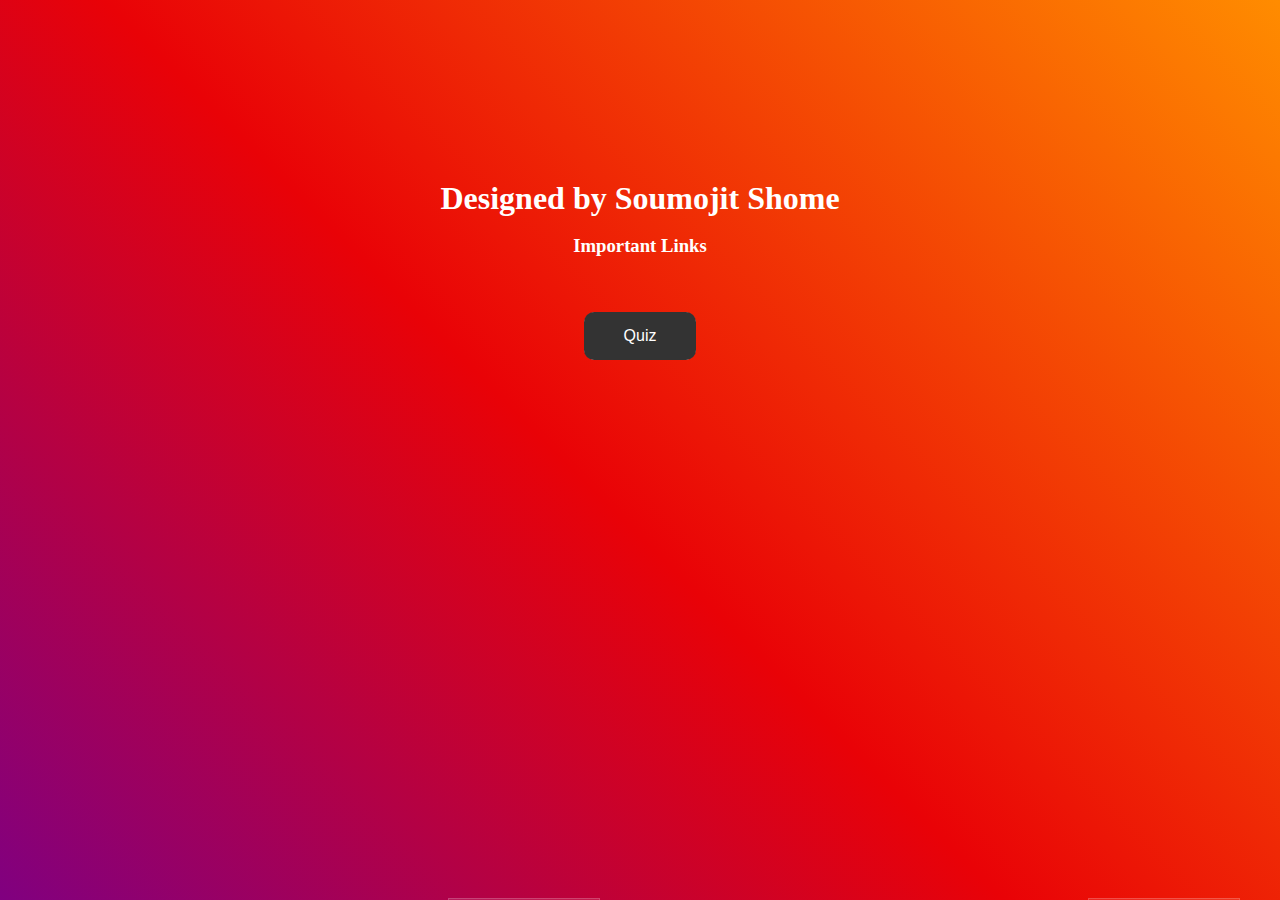
<file: linkspage.html>
<!DOCTYPE html>
<html lang="en">

<head>
    <meta charset="UTF-8">
    <meta http-equiv="X-UA-Compatible" content="IE=edge">
    <meta name="viewport" content="width=device-width, initial-scale=1.0">
    <link rel="icon" type="image/x-icon" href="mylinkspageog.png">
    <title>Soumojit Shome | Links</title>

    <meta name="description" content="Important Links">

    <meta property="og:url" content="implinkssoumojit.vercel.app">
    <meta property="og:type" content="website">
    <meta property="og:title" content="Soumojit Shome Share Important Links">
    <meta property="og:image" content="mylinkspageog.png">
    <meta property="og:site_name" content="Soumojit Shome Share Important Links">

    <style>
        * {
            margin: 0;
            padding: 0;
        }

        html {
            scroll-behavior: smooth;
            /* overflow: scroll; */
        }

        body {
            background-color: #800080;

        }

        .bg {
            position: fixed;
            width: 100%;
            height: 100vh;
            background-image: linear-gradient(45deg, #800080 0%,
                    #E90207 46%,
                    #ff8c00 100%);
        }

        .glass {

            position: absolute;
            top: 0;
            left: 0;
            width: 100%;
            height: 100%;
            overflow: hidden;
            /* overflow: scroll; */
        }

        #cont {
            top: 0;
            left: 0;
            width: 100%;
            height: 100%;
            position: absolute;
            overflow: scroll;
        }

        .glass li {
            position: absolute;
            display: block;
            list-style: none;
            width: 20px;
            height: 20px;
            background: rgba(255, 255, 255, 0.1);
            border: 1px solid rgba(255, 255, 255, 0.18);
            animation: spin 5s linear infinite;
            bottom: -150px;
        }

        .glass li:nth-child(1) {
            left: 35%;
            width: 150px;
            height: 150px;
            animation-delay: 0s;
        }

        .glass li:nth-child(2) {
            left: 10%;
            width: 20px;
            height: 20px;
            animation-delay: 2s;
            animation-duration: 12s;
        }

        .glass li:nth-child(3) {
            left: 70%;
            width: 20px;
            height: 20px;
            animation-delay: 4s;
        }

        .glass li:nth-child(4) {
            left: 40%;
            width: 60px;
            height: 60px;
            animation-delay: 0s;
            animation-duration: 18s;
        }

        .glass li:nth-child(5) {
            left: 65%;
            width: 20px;
            height: 20px;
            animation-delay: 0s;
        }

        .glass li:nth-child(6) {
            left: 75%;
            width: 110px;
            height: 110px;
            animation-delay: 3s;
        }

        .glass li:nth-child(7) {
            left: 35%;
            width: 150px;
            height: 150px;
            animation-delay: 7s;
        }

        .glass li:nth-child(8) {
            left: 50%;
            width: 25px;
            height: 25px;
            animation-delay: 15s;
            animation-duration: 45s;
        }

        .glass li:nth-child(9) {
            left: 20%;
            width: 15px;
            height: 15px;
            animation-delay: 2s;
            animation-duration: 35s;
        }

        .glass li:nth-child(10) {
            left: 85%;
            width: 150px;
            height: 150px;
            animation-delay: 0s;
            animation-duration: 11s;
        }

        @keyframes spin {
            0% {
                transform: translateY(0) rotate(0deg);
                opacity: 1;
                border-radius: 0;
            }

            100% {
                transform: translateY(-1000px) rotate(720deg);
                opacity: 0;
                border-radius: 50%;
            }
        }



        /* button */
        .btn {
            margin: 10px;
            padding: 15px 40px;
            border: none;
            outline: none;
            color: #FFF;
            cursor: pointer;
            position: relative;
            z-index: 0;
            border-radius: 12px;
        }

        a {
            text-decoration: none;
            color: white;
            font-size: 1.2em;
        }

        #butt {
            margin-top: 5vh;
            /* border: 10px solid black; */
            display: flex;
            justify-content: center;
            /* margin: auto; */
            flex-direction: row;
            flex-wrap: wrap;

        }

        .btn::after {
            content: "";
            z-index: -1;
            position: absolute;
            width: 100%;
            height: 100%;
            background-color: #333;
            left: 0;
            top: 0;
            border-radius: 10px;
        }

        /* glow */
        .btn::before {
            content: "";
            background: linear-gradient(45deg,
                    #FF0000, #FF7300, #FFFB00, #48FF00,
                    #00FFD5, #002BFF, #FF00C8, #FF0000);
            position: absolute;
            top: -2px;
            left: -2px;
            background-size: 600%;
            z-index: -1;
            width: calc(100% + 4px);
            height: calc(100% + 4px);
            filter: blur(8px);
            animation: glowing 20s linear infinite;
            transition: opacity .3s ease-in-out;
            border-radius: 10px;
            opacity: 0;
        }

        @keyframes glowing {
            0% {
                background-position: 0 0;
            }

            50% {
                background-position: 400% 0;
            }

            100% {
                background-position: 0 0;
            }
        }

        /* hover */
        .btn:hover::before {
            opacity: 1;
        }

        .btn:active:after {
            background: transparent;
        }

        .btn:active {
            color: #000;
            font-weight: bold;
        }

        .myname {
            color: white;
            display: flex;
            justify-content: center;
            margin: 20px;
            margin-top: 20vh;
            margin-bottom: 0;
            text-align: center;
        }

        .subhead {
            color: white;
            display: flex;
            justify-content: center;
            margin: 20px;
            margin-top: 2vh;
            margin-bottom: 0;
        }

    </style>
</head>

<body>
    <div class="bg">
        <ul class="glass">
            <div id="cont">
               
                <h1 class="myname">Designed by Soumojit Shome
                </h1>
                <h3 class="subhead">Important Links</h3>
                <div id="butt">

                    <button class="btn"><a href="https://forms.gle/kqKzZfrM1BD2Ptog8" target="__main">Quiz</a></button>

                    <!-- <button class="btn"><a href="#" target="__main">Link 2</a></button>
                    <button class="btn"><a href="#" target="__main">Link 3</a></button>
                    <button class="btn"><a href="#" target="__main">Link 4</a></button>
                    <button class="btn"><a href="#" target="__main">Link 5</a></button>
                    <button class="btn"><a href="#" target="__main">Link 6</a></button>
                    <button class="btn"><a href="#" target="__main">Link 7</a></button>
                    <button class="btn"><a href="#" target="__main">Link 8</a></button>
                    <button class="btn"><a href="#" target="__main">Link 9</a></button>
                    <button class="btn"><a href="#" target="__main">Link 10</a></button> -->

                </div>
            </div>

            <li></li>
            <li></li>
            <li></li>
            <li></li>
            <li></li>
            <li></li>
            <li></li>
            <li></li>
            <li></li>
            <li></li>
        </ul>
    </div>
</body>

</html>
</file>
